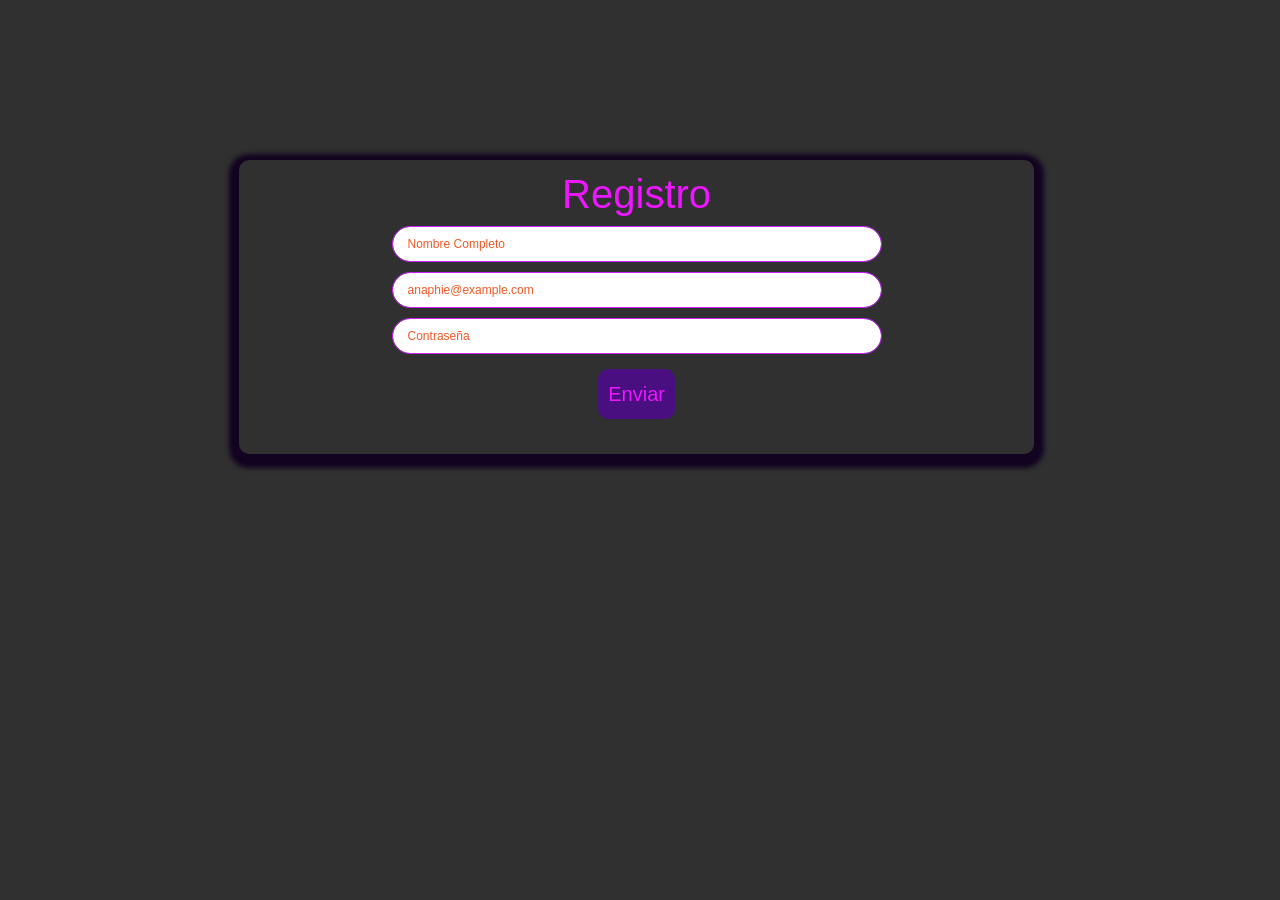
<file: taller 21 -09/index.html>
<!DOCTYPE html>
<html lang="en">

<head>
    <meta charset="UTF-8">
    <meta name="vierport" content="width=device-width, initial-scale=1.0">
    <title>registro</title>

    <link rel="stylesheet" href="https://stackpath.bootstrapcdn.com/bootstrap/4.5.2/css/bootstrap.min.css"
        integrity="sha384-JcKb8q3iqJ61gNV9KGb8thSsNjpSL0n8PARn9HuZOnIxN0hoP+VmmDGMN5t9UJ0Z" crossorigin="anonymous">

    <link rel="stylesheet" href="./assets/css/registro.css">
</head>

<body>

    <!-- ----------------- -->
    <main>


        <div class="conte-form">



            <form id="formRegistro" onsubmit="ValidadFormulario(event)">


                <div class="general d-flex flex-column">
                    <h1>Registro</h1>

                    <div class="form-row col-md-8">
                        <div class="campos col-sm-12">

                            <input type="text" class="campos-texto" id="nomusuario" title="Escriba su nombre completo"
                                placeholder="Nombre Completo" minlength="10" maxlength="50" required>
                        </div>
                    </div>



                    <div class="form-row col-md-8">
                        <div class="campos col-sm-12">
                            <input type="email" class="campos-texto" title="Escriba su correo electronico" id="email"
                                placeholder="anaphie@example.com" minlength="10" maxlength="30" required>

                        </div>
                    </div>



                    <div class="form-row col-md-8">
                        <div class="campos col-sm-12">

                            <input type="password" class="campos-texto" id="password"
                                title="Escriba su contraseña con un minino de 5 y maximo de 10 caracteres"
                                placeholder="Contraseña" minlength="5" maxlength="10" pattern="[A-Za-z0-9!?-]{1-15}"
                                required>
                        </div>
                    </div>

                    <!--<button type="submit" class="btn">Enviar</button>-->

                    <!-- <button type="submit" class="btn">Enviar</button>-->

                    <!--  <a href="./login.html"> <input type="submit" class="btn" value="Enviar"></a>-->

                    <input type="submit" class="btn" value="Enviar">

                </div>
            </form>
            <!--
            <a href="./login.html"> <input type="submit" class="btn" value="Enviar"></a>-->










            <!-- Aqui finaliza el formulario-->

        </div>






    </main>


    <script src="./assets/js/form-registro.js"></script>

</body>

</html>
</file>
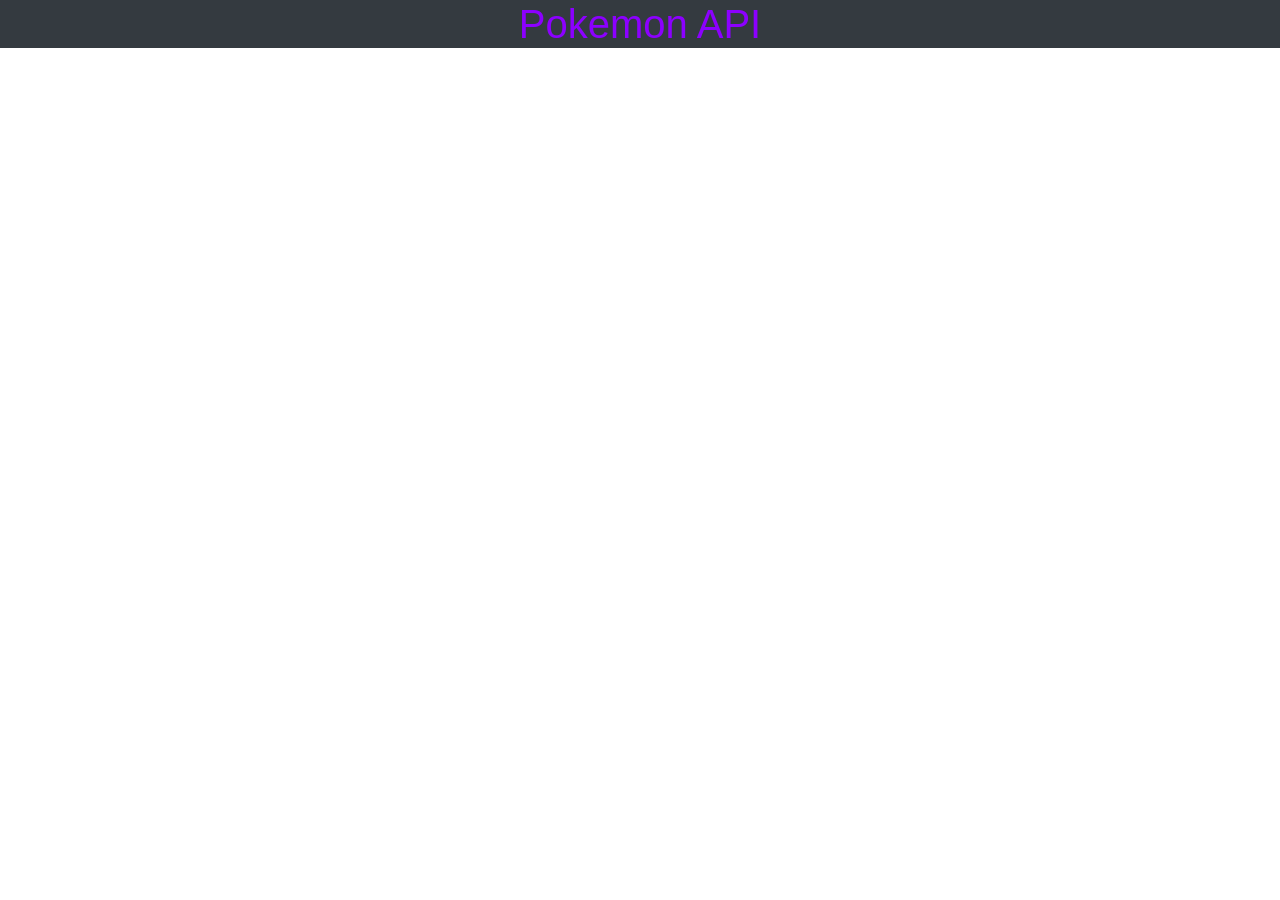
<file: Pokemon/pokemon.html>
<!DOCTYPE html>
<html lang="en">

<head>
    <meta charset="UTF-8">
    <meta name="viewport" content="width=device-width, initial-scale=1.0">
    <link rel="stylesheet" href="css/bootstrap.min.css">
    <link rel="stylesheet" href="css/style-pokemon.css">
    <title>Pokemon</title>
</head>

<body>

    <div class="header position-fixed-top">
        <header class="bg-dark text-center headerStyle">
            <h1>Pokemon API </h1>
            <!-- <ul id="paginacion" class="pagination"></ul>-->
        </header>
    </div>

    <!--contenido de personajes-->
    <!--position-relative conserve su posisicion-->
    <div class="container position-relative">
        <div id="datosPo" class="row datosPo"></div>
    </div>

    <script src="./js/obtpokemon.js"></script>
    <script src="js/jquery-3.5.1.slim.min.js"></script>
    <script src="js/popper.min.js"></script>
    <script src="js/bootstrap.min.js"></script>
</body>

</html>
</file>
<file: taller 21 -09/assets/css/registro.css>
h2 {
    color: #F25926;
}

h5 {
    color: #696969;
}

h1 {
    text-align: center;
    color: rgb(236, 23, 255);
}

/*
.input-fomulario {
    margin-left: auto;
    margin-right: auto;
  
  }*/



body {
    background-color: rgb(48, 48, 48);

}

.campos-texto {
    border-radius: 5px;
    color: #F25926;

    background-clip: padding-box;
    border: 1px solid #cb1fff;
    border-radius: 30px;
    padding: 8px 15px;
    margin-bottom: 10px;
    font-size: 12px;
    width: 100%;
    outline: none;


}


.campos-texto:focus:invalid {
    background: #fff;
    box-shadow: 0 0 5px #d45252;
    border-color: #b03535
}




.campos-texto:hover {
    cursor: pointer;
}



.campos-texto:focus:valid {
    background: #fff;
    box-shadow: 0 0 5px #126a77;
    border-color: #17A2B8;
    font-size: 12px;
}




.boton {
    align-items: center;
    margin-top: 30px;

}

.btn {

    border-radius: 10px;

    font-size: 20px;
    padding: 10px;
    margin: 5px;
    border: 0;




    background-color: rgb(73, 14, 128);

    color: rgb(236, 23, 255);
    text-align: center;

}


.bton:hover {
    background-color: #12B0AF;
    border-radius: 10px;
    color: white;
    font-size: 20px;
    padding: 10px;
    margin: 5px;
    border: 0;
}






/*estilo a la letra del Placeholder*/
:-moz-placeholder {
    color: #F25926;

}

::-webkit-input-placeholder {
    color: #F25926;
}

/* 
form {
    display: block;
    margin-top: 100px;
} */

.registro {
    margin-bottom: 30px;
}

/*0ce281*/


.general img {
    align-items: center;
    width: 20%;
    border-radius: 80%;
}

.general {
    /* background-color: rgb(243, 243, 243);
    border-radius: 10px;*/
    text-align: center;
    padding-top: 10px;
    padding-bottom: 30px;
    box-shadow: 0px 4px 5px 10px rgb(18, 3, 32);
    border-radius: 10px;
    align-items: center;
    justify-content: center;
    width: 80%;

}

/*
.nombre .nombre-color {
    background-color: rgb(255, 216, 60);
    border-radius: 15px;
}*/





.conte-form {
    margin: 10rem 2rem;
    width: 80%;
    padding-right: 15px;
    padding-left: 15px;

    margin-left: auto;
}

/*
.img-registro{

}*/
</file>
<file: Pokemon/css/style-pokemon.css>
body {
    margin: 0;
    padding: 0;
}

/* el boostrap ya trae por defecto el global "*" */

.header {
    width: 100%;
}

.headerStyle {
    color: rgb(140, 0, 255);
}
</file>
